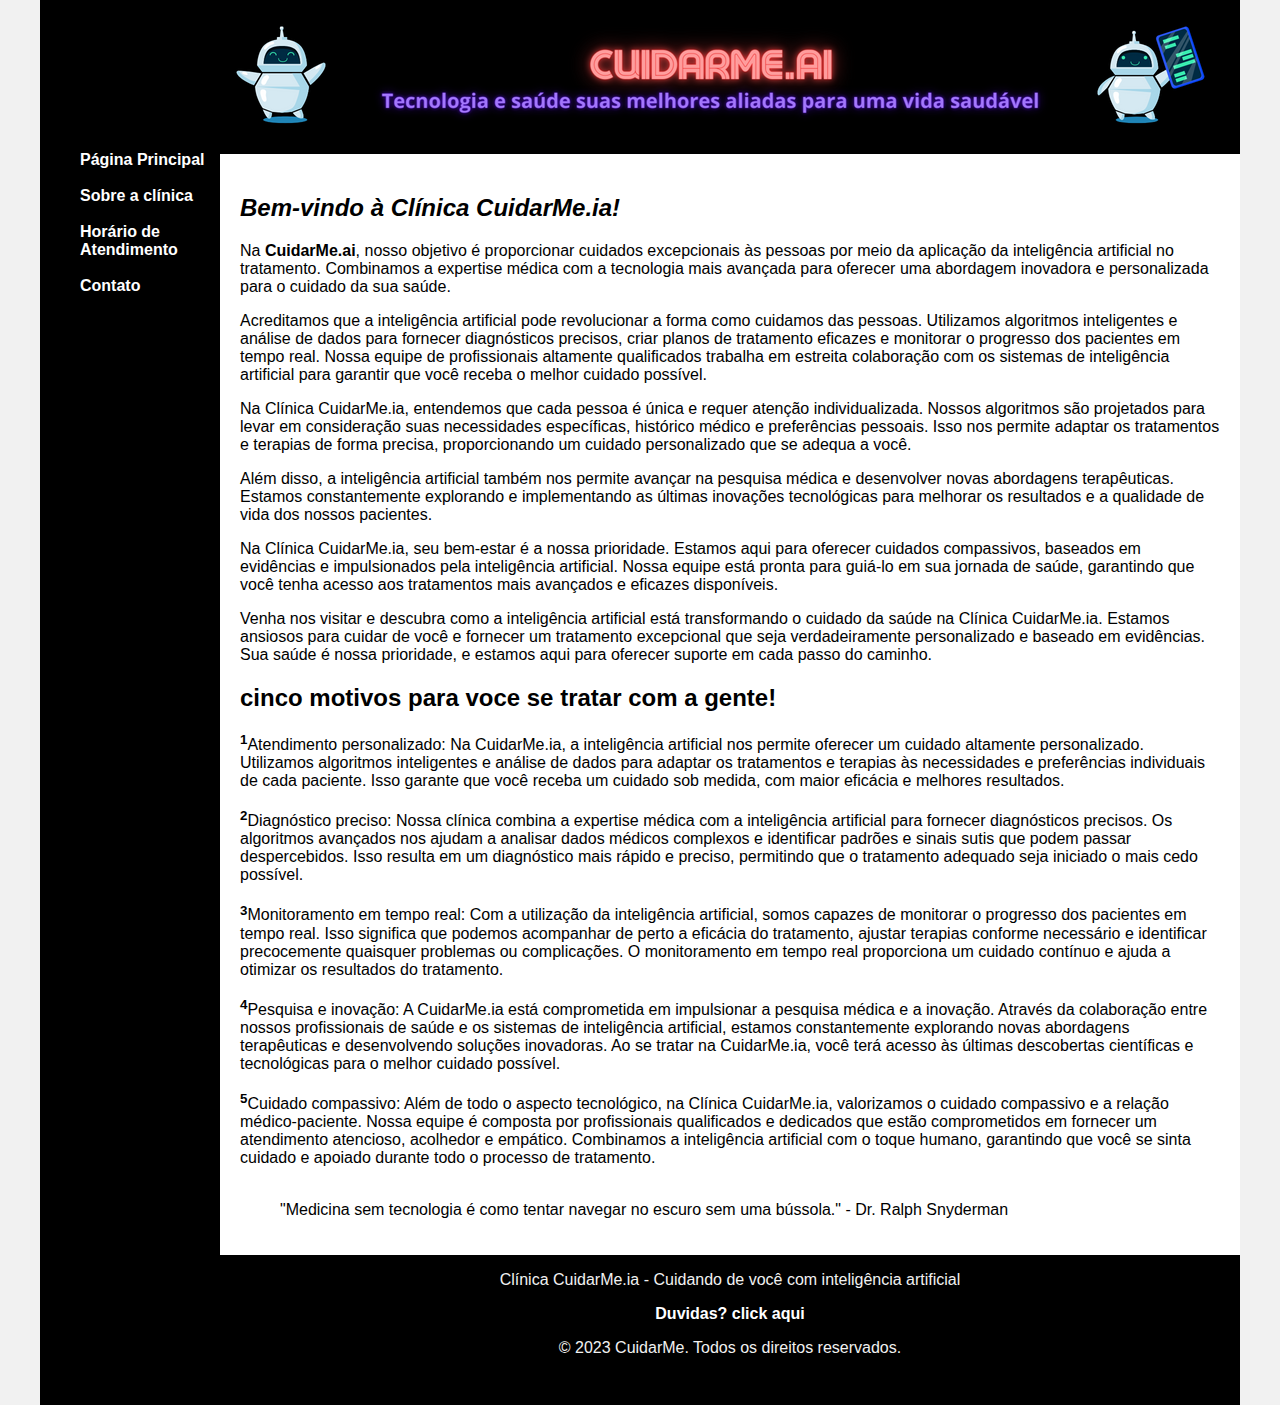
<file: projeto_2.html/index.html>
<!DOCTYPE html>
<html lang="en">
<head>
    <meta charset="UTF-8">
    <meta http-equiv="X-UA-Compatible" content="IE=edge">
    <meta name="viewport" content="width=device-width, initial-scale=1.0">
    <title>Template - Utilizar como modelo</title>
    <link rel="stylesheet" href="projeto_2.css">
</head>
<body>
    <div class="wrapper">
        <div class="menu">
            <ul>
                <li><a href="index.html" class="cor">Página Principal</a></li><br />
                <li><a href="clinica.html" class="cor">Sobre a clínica</a></li><br />
                <li><a href="atendimento.html" class="cor">Horário de Atendimento</a></li><br />
                <li><a href="contato.html" class="cor">Contato</a></li>
            </ul>
        </div>

        <div class="main">
            <div class="header">
               <img src="1.png" >>
            </div>
    
            <div class="content">
                <i><h2>Bem-vindo à Clínica CuidarMe.ia!</h2></i>
                <p>
                    <p>Na <strong>CuidarMe.ai</strong>, nosso objetivo é proporcionar cuidados excepcionais às pessoas por meio da aplicação da inteligência artificial no tratamento. Combinamos a expertise médica com a tecnologia mais avançada para oferecer uma abordagem inovadora e personalizada para o cuidado da sua saúde.</p>
                    <p>Acreditamos que a inteligência artificial pode revolucionar a forma como cuidamos das pessoas. Utilizamos algoritmos inteligentes e análise de dados para fornecer diagnósticos precisos, criar planos de tratamento eficazes e monitorar o progresso dos pacientes em tempo real. Nossa equipe de profissionais altamente qualificados trabalha em estreita colaboração com os sistemas de inteligência artificial para garantir que você receba o melhor cuidado possível.</p>
                    <p>Na Clínica CuidarMe.ia, entendemos que cada pessoa é única e requer atenção individualizada. Nossos algoritmos são projetados para levar em consideração suas necessidades específicas, histórico médico e preferências pessoais. Isso nos permite adaptar os tratamentos e terapias de forma precisa, proporcionando um cuidado personalizado que se adequa a você.</p>
                    <p>Além disso, a inteligência artificial também nos permite avançar na pesquisa médica e desenvolver novas abordagens terapêuticas. Estamos constantemente explorando e implementando as últimas inovações tecnológicas para melhorar os resultados e a qualidade de vida dos nossos pacientes.</p>
                    <p>Na Clínica CuidarMe.ia, seu bem-estar é a nossa prioridade. Estamos aqui para oferecer cuidados compassivos, baseados em evidências e impulsionados pela inteligência artificial. Nossa equipe está pronta para guiá-lo em sua jornada de saúde, garantindo que você tenha acesso aos tratamentos mais avançados e eficazes disponíveis.</p>
                    <p>Venha nos visitar e descubra como a inteligência artificial está transformando o cuidado da saúde na Clínica CuidarMe.ia. Estamos ansiosos para cuidar de você e fornecer um tratamento excepcional que seja verdadeiramente personalizado e baseado em evidências. Sua saúde é nossa prioridade, e estamos aqui para oferecer suporte em cada passo do caminho.</p>
                    
                </p>
                <h2><strong>cinco</strong> motivos para voce se tratar com a gente!</h2>
                <p>
                    <strong><sup>1</sup></strong>Atendimento personalizado: Na CuidarMe.ia, a inteligência artificial nos permite oferecer um cuidado altamente personalizado. Utilizamos algoritmos inteligentes e análise de dados para adaptar os tratamentos e terapias às necessidades e preferências individuais de cada paciente. Isso garante que você receba um cuidado sob medida, com maior eficácia e melhores resultados.<br /><br />
                    <strong><sup>2</sup></strong>Diagnóstico preciso: Nossa clínica combina a expertise médica com a inteligência artificial para fornecer diagnósticos precisos. Os algoritmos avançados nos ajudam a analisar dados médicos complexos e identificar padrões e sinais sutis que podem passar despercebidos. Isso resulta em um diagnóstico mais rápido e preciso, permitindo que o tratamento adequado seja iniciado o mais cedo possível.<br /><br />
                    <strong><sup>3</sup></strong>Monitoramento em tempo real: Com a utilização da inteligência artificial, somos capazes de monitorar o progresso dos pacientes em tempo real. Isso significa que podemos acompanhar de perto a eficácia do tratamento, ajustar terapias conforme necessário e identificar precocemente quaisquer problemas ou complicações. O monitoramento em tempo real proporciona um cuidado contínuo e ajuda a otimizar os resultados do tratamento.<br /><br />
                    <strong><sup>4</sup></strong>Pesquisa e inovação: A CuidarMe.ia está comprometida em impulsionar a pesquisa médica e a inovação. Através da colaboração entre nossos profissionais de saúde e os sistemas de inteligência artificial, estamos constantemente explorando novas abordagens terapêuticas e desenvolvendo soluções inovadoras. Ao se tratar na CuidarMe.ia, você terá acesso às últimas descobertas científicas e tecnológicas para o melhor cuidado possível.<br /><br />
                    <strong><sup>5</sup></strong>Cuidado compassivo: Além de todo o aspecto tecnológico, na Clínica CuidarMe.ia, valorizamos o cuidado compassivo e a relação médico-paciente. Nossa equipe é composta por profissionais qualificados e dedicados que estão comprometidos em fornecer um atendimento atencioso, acolhedor e empático. Combinamos a inteligência artificial com o toque humano, garantindo que você se sinta cuidado e apoiado durante todo o processo de tratamento.<br /><br />
                </p>
                
                <blockquote>
                    <p>
                    "Medicina sem tecnologia é como tentar navegar no escuro sem uma bússola." - Dr. Ralph Snyderman
                    </p>
                </blockquote>
            </div>
    
            <div class="footer">
                <p>Clínica CuidarMe.ia - Cuidando de você com inteligência artificial</p>
                <a href="contato.html" class="cor">Duvidas? click aqui</a>
                <p class="reservado">© 2023 CuidarMe. Todos os direitos reservados.</p>
            </div>
        </div>
    </div>
</body>
</html>
</file>
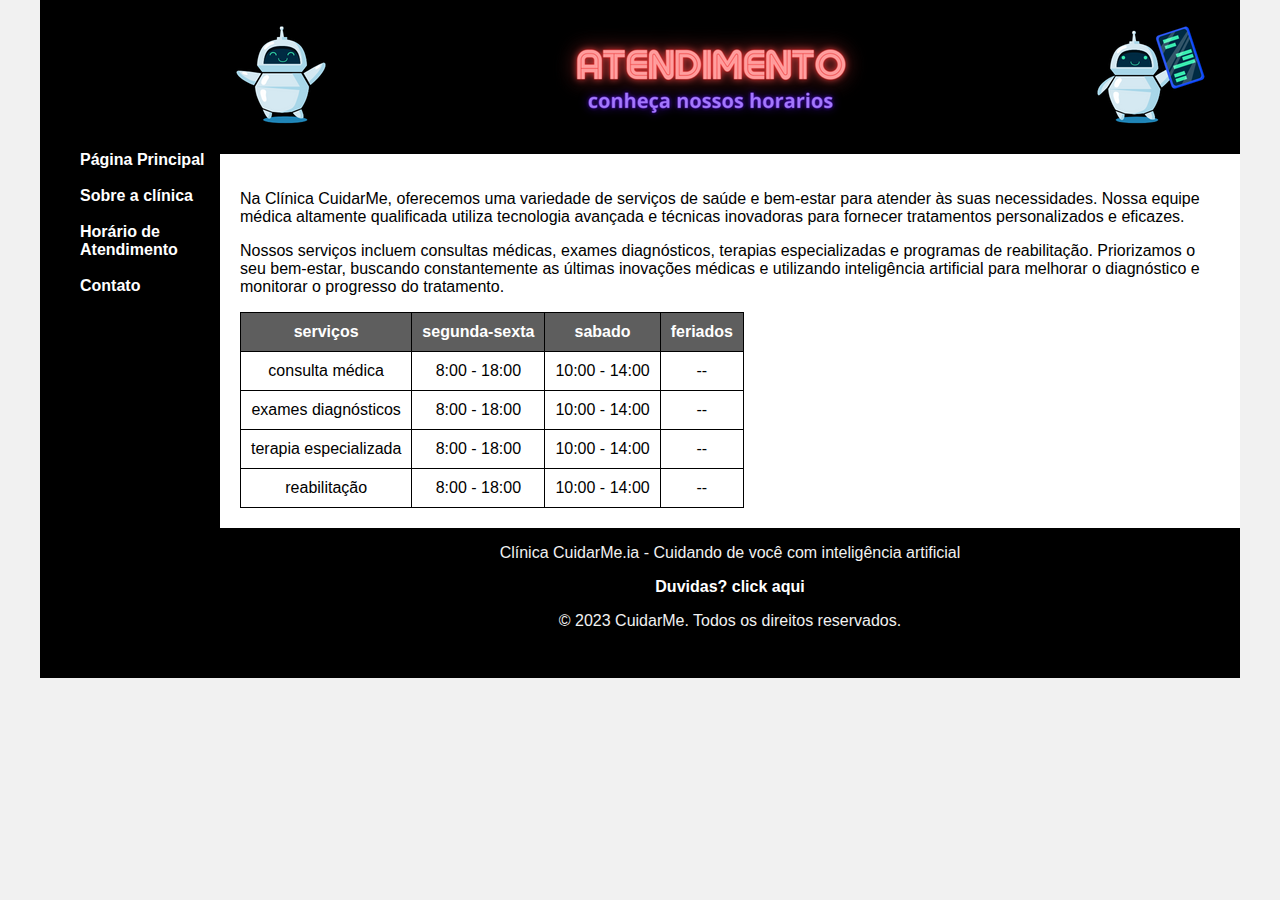
<file: projeto_2.html/atendimento.html>
<!DOCTYPE html>
<html lang="en">
<head>
    <meta charset="UTF-8">
    <meta http-equiv="X-UA-Compatible" content="IE=edge">
    <meta name="viewport" content="width=device-width, initial-scale=1.0">
    <title>Template - Utilizar como modelo</title>
    <link rel="stylesheet" href="projeto_2.css">
</head>
<body>
    <div class="wrapper">
        <div class="menu">
            <ul>
                <li><a href="index.html" class="cor">Página Principal</a></li><br />
                <li><a href="clinica.html" class="cor">Sobre a clínica</a></li><br />
                <li><a href="atendimento.html" class="cor">Horário de Atendimento</a></li><br />
                <li><a href="contato.html" class="cor">Contato</a></li>
            </ul>
        </div>

        <div class="main">
            <div class="header">
               <img src="4.png" >>
            </div>
    
            <div class="content">
                <p>
                    Na Clínica CuidarMe, oferecemos uma variedade de serviços de saúde e bem-estar para atender às suas necessidades. Nossa equipe médica altamente qualificada utiliza tecnologia avançada e técnicas inovadoras para fornecer tratamentos personalizados e eficazes.
                </p>
                <p>
                    Nossos serviços incluem consultas médicas, exames diagnósticos, terapias especializadas e programas de reabilitação. Priorizamos o seu bem-estar, buscando constantemente as últimas inovações médicas e utilizando inteligência artificial para melhorar o diagnóstico e monitorar o progresso do tratamento.
                </p>
                <table class="tabela">
                    <thead class="tabela_head">
                            <tr>
                            <th>serviços</th>
                            <th>segunda-sexta</th>
                            <th>sabado</th>
                            <th>feriados</th>
                            </tr>
                    </thead>
                    <tbody class="tabela_body">
                    <tr id="b2">
                        <td>consulta médica</td> 
                        <td>8:00 - 18:00</td>
                        <td>10:00 - 14:00</td>
                        <td>--</td>
                    </tr>
                    <tr>
                        <td>exames diagnósticos</td> 
                        <td>8:00 - 18:00</td>
                        <td>10:00 - 14:00</td>
                        <td>--</td>
                    </tr>
                    <tr>
                        <td>terapia especializada</td> 
                        <td>8:00 - 18:00</td>
                        <td>10:00 - 14:00</td>
                        <td>--</td>
                    </tr>
                    <tr>
                        <td>reabilitação</td> 
                        <td>8:00 - 18:00</td>
                        <td>10:00 - 14:00</td>
                        <td>--</td>
                    </tr>
                    <tfoot>

                    </tfoot>
                    </tbody>
                </table>
            
               
            </div>
    
            <div class="footer">
                <p>Clínica CuidarMe.ia - Cuidando de você com inteligência artificial</p>
                <a href="contato.html" class="cor">Duvidas? click aqui</a>
                <p class="reservado">© 2023 CuidarMe. Todos os direitos reservados.</p>
            </div>
        </div>
    </div>
</body>
</html>
</file>
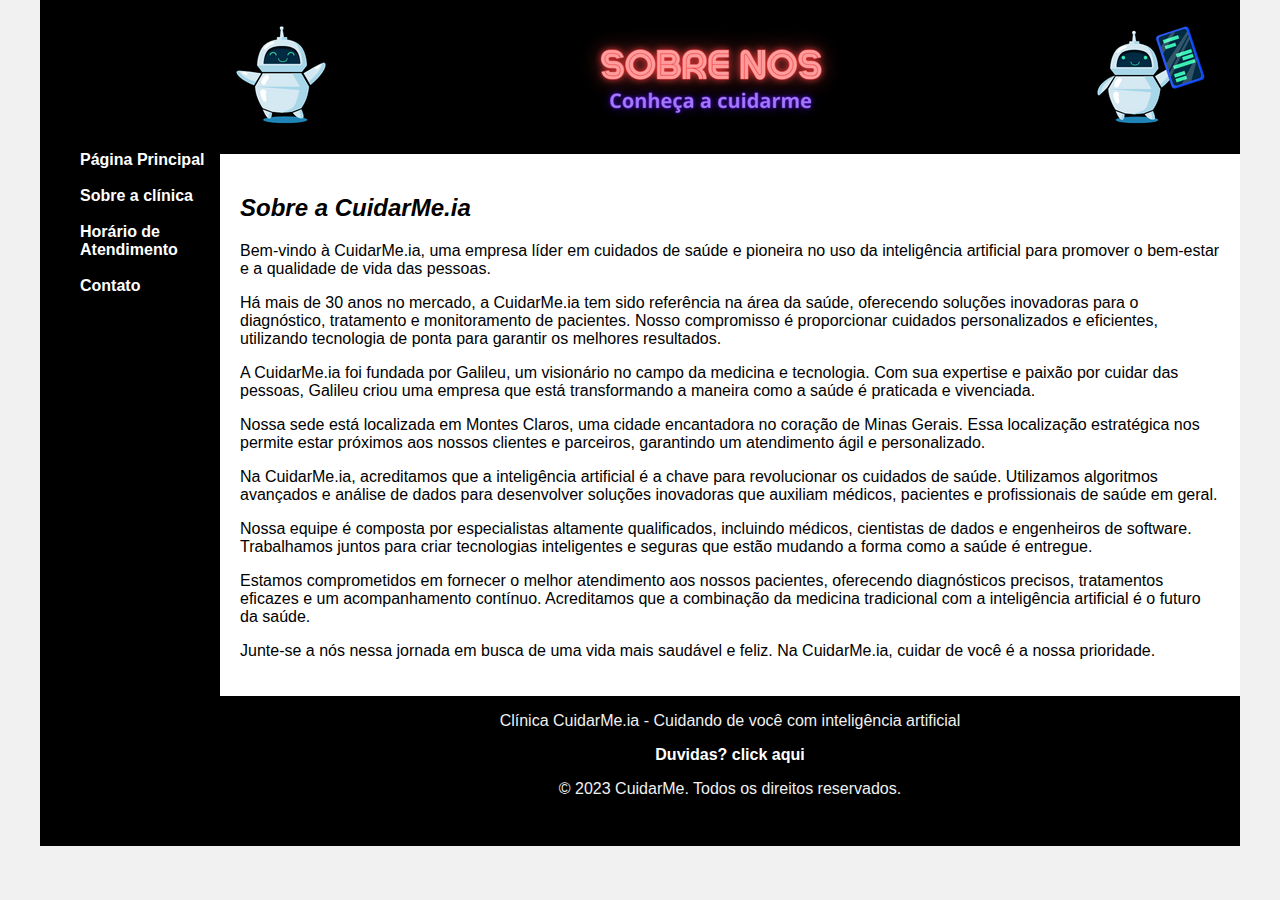
<file: projeto_2.html/clinica.html>
<!DOCTYPE html>
<html lang="en">
<head>
    <meta charset="UTF-8">
    <meta http-equiv="X-UA-Compatible" content="IE=edge">
    <meta name="viewport" content="width=device-width, initial-scale=1.0">
    <title>Template - Utilizar como modelo</title>
    <link rel="stylesheet" href="projeto_2.css">
</head>
<body>
    <div class="wrapper">
        <div class="menu">
            <ul>
                <li><a href="index.html" class="cor">Página Principal</a></li><br />
                <li><a href="clinica.html" class="cor">Sobre a clínica</a></li><br />
                <li><a href="atendimento.html" class="cor">Horário de Atendimento</a></li><br />
                <li><a href="contato.html" class="cor">Contato</a></li>
            </ul>
        </div>

        <div class="main">
            <div class="header">
               <img src="2.png" >>
            </div>
    
            <div class="content">
                <p>
                    <h2><i>Sobre a CuidarMe.ia</h2></i>
                        <p>Bem-vindo à CuidarMe.ia, uma empresa líder em cuidados de saúde e pioneira no uso da inteligência artificial para promover o bem-estar e a qualidade de vida das pessoas.</p>
                        <p>Há mais de 30 anos no mercado, a CuidarMe.ia tem sido referência na área da saúde, oferecendo soluções inovadoras para o diagnóstico, tratamento e monitoramento de pacientes. Nosso compromisso é proporcionar cuidados personalizados e eficientes, utilizando tecnologia de ponta para garantir os melhores resultados.</p>
                        <p>A CuidarMe.ia foi fundada por Galileu, um visionário no campo da medicina e tecnologia. Com sua expertise e paixão por cuidar das pessoas, Galileu criou uma empresa que está transformando a maneira como a saúde é praticada e vivenciada.</p>
                        <p>Nossa sede está localizada em Montes Claros, uma cidade encantadora no coração de Minas Gerais. Essa localização estratégica nos permite estar próximos aos nossos clientes e parceiros, garantindo um atendimento ágil e personalizado.</p>
                        <p>Na CuidarMe.ia, acreditamos que a inteligência artificial é a chave para revolucionar os cuidados de saúde. Utilizamos algoritmos avançados e análise de dados para desenvolver soluções inovadoras que auxiliam médicos, pacientes e profissionais de saúde em geral.</p>
                        <p>Nossa equipe é composta por especialistas altamente qualificados, incluindo médicos, cientistas de dados e engenheiros de software. Trabalhamos juntos para criar tecnologias inteligentes e seguras que estão mudando a forma como a saúde é entregue.</p>
                        <p>Estamos comprometidos em fornecer o melhor atendimento aos nossos pacientes, oferecendo diagnósticos precisos, tratamentos eficazes e um acompanhamento contínuo. Acreditamos que a combinação da medicina tradicional com a inteligência artificial é o futuro da saúde.</p>
                        <p>Junte-se a nós nessa jornada em busca de uma vida mais saudável e feliz. Na CuidarMe.ia, cuidar de você é a nossa prioridade.</p>
                </p>
               
            </div>
    
            <div class="footer">
                <p>Clínica CuidarMe.ia - Cuidando de você com inteligência artificial</p>
                <a href="contato.html" class="cor">Duvidas? click aqui</a>
                <p class="reservado">© 2023 CuidarMe. Todos os direitos reservados.</p>
            </div>
        </div>
    </div>
</body>
</html>
</file>
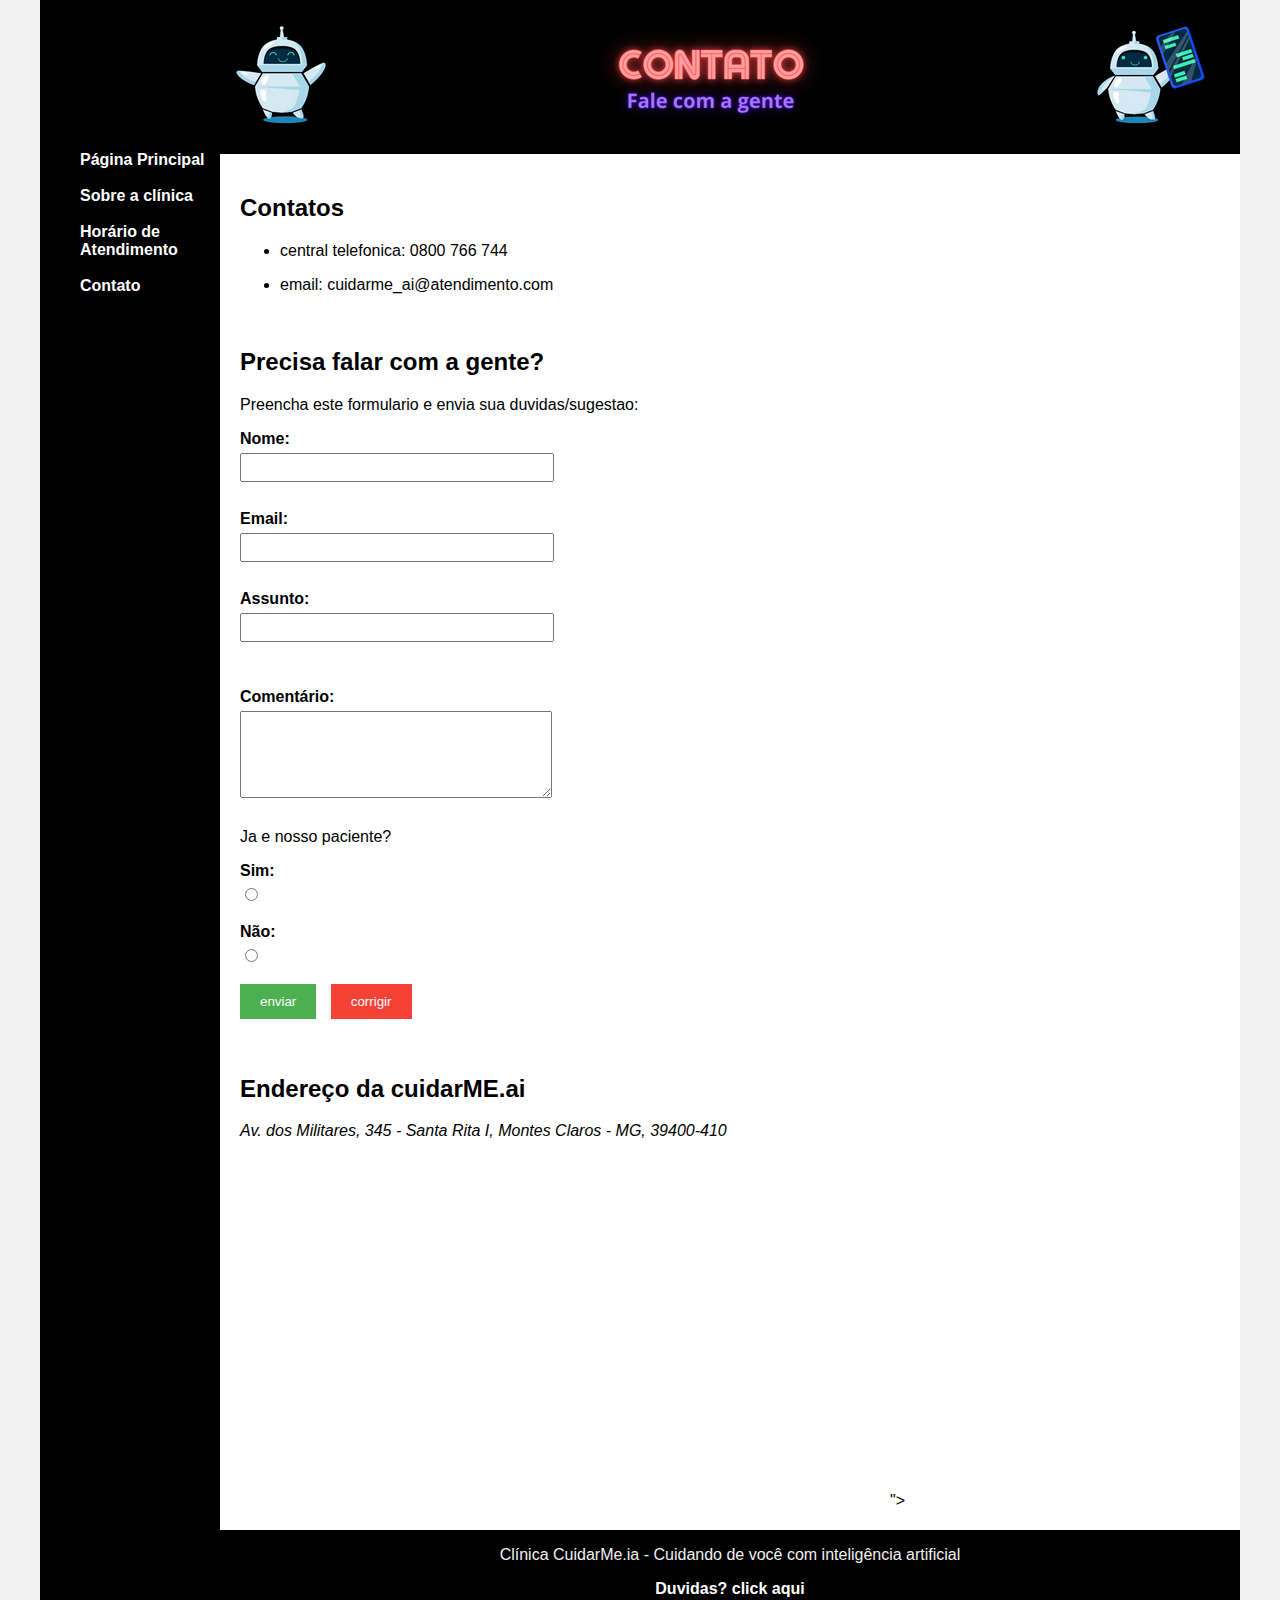
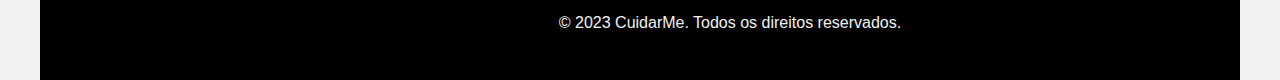
<file: projeto_2.html/contato.html>
<!DOCTYPE html>
<html lang="en">
<head>
    <meta charset="UTF-8">
    <meta http-equiv="X-UA-Compatible" content="IE=edge">
    <meta name="viewport" content="width=device-width, initial-scale=1.0">
    <title>Template - Utilizar como modelo</title>
    <link rel="stylesheet" href="projeto_2.css">
</head>
<body>
    <div class="wrapper">
        <div class="menu">
            <ul>
                <li><a href="index.html" class="cor">Página Principal</a></li><br />
                <li><a href="clinica.html" class="cor">Sobre a clínica</a></li><br />
                <li><a href="atendimento.html" class="cor">Horário de Atendimento</a></li><br />
                <li><a href="contato.html" class="cor">Contato</a></li>
            </ul>
        </div>

        <div class="main">
            <div class="header">
               <img src="3.png" >>
            </div>
    
            <div class="content">
            <h2>Contatos</h2>    
            <ul>
                <li>
                    <p>
                        central telefonica: 0800 766 744                   
                    </p>
                </li>
                <li>
                    <p>
                        email: cuidarme_ai@atendimento.com
                    </p>
                </li>
            </ul><br />
            <h2>Precisa falar com a gente?</h2>
            <p>Preencha este formulario e envia sua duvidas/sugestao:</p>
            
            <form method="post" action="banco_de_dados.php" class="formulario">
            <label for="nome">Nome:</label>
            <input type="email" name="nome"><br /><br />
            <label for="Email">Email:</label>
            <input type="text" name="nome"><br /><br />
            <label for="Assunto">Assunto:</label>
            <input type="text" name="nome"><br /><br /><br />
            <label for="comentario">Comentário:</label>
            <textarea id="comentario" name="comentario" rows="5" cols="30"></textarea><br />
            
            <p>Ja e nosso paciente?</p>
            <label for="cliente">Sim:</label>
            <input type="radio" name="cliente" value="sim"><br /><br />
            <label for="Ncliente">Não:</label>
            <input type="radio" name="cliente" value="nao"><br /><br />

            <button type="submit"> enviar </button>
            <button type="reset"> corrigir </button>
            </form><br /><br />

            <h2>Endereço da cuidarME.ai</h2>
            <p><i>Av. dos Militares, 345 - Santa Rita I, Montes Claros - MG, 39400-410</i></p>
            <iframe src="https://www.google.com/maps/embed?pb=!1m18!1m12!1m3!1d2550.0958918435485!2d-43.85888156167045!3d-16.73549815799759!2m3!1f0!2f0!3f0!3m2!1i1024!2i768!4f13.1!3m3!1m2!1s0xab54a4b413000d%3A0xe24ce49eff8908ca!2sAv.%20dos%20Militares%2C%20345%20-%20Santa%20Rita%20I%2C%20Montes%20Claros%20-%20MG%2C%2039400-410!5e0!3m2!1spt-BR!2sbr!4v1683420898136!5m2!1spt-BR!2sbr" width="650" height="350" style="border:0;" allowfullscreen="" loading="lazy" referrerpolicy="no-referrer-when-downgrade"></iframe>">
          
               
            </div>
    
            <div class="footer">
                <p>Clínica CuidarMe.ia - Cuidando de você com inteligência artificial</p>
                <a href="contato.html" class="cor">Duvidas? click aqui</a>
                <p class="reservado">© 2023 CuidarMe. Todos os direitos reservados.</p>
            </div>
        </div>
    </div>
</body>
</html>
</file>
<file: projeto_2.html/projeto_2.css>
html, body {
    margin: 0;
}
body {
    background-color: #f1f1f1;
    display: flex;
    justify-content: center;
    font-family: Arial, Helvetica, sans-serif;
}

.wrapper {
    width: 1200px;
    display: flex;
    margin: 0 auto;
    background-color: aquamarine;
}
.main {
    display: flex;
    flex-flow: column;
    width: 85%;
}
.menu {
    width: 15%;
    background-color: rgb(0, 0, 0);
    padding: 135px 0px 0px;    
   }
.header {
    background-color: rgb(0, 0, 0);
}
.content {
    background-color: white;
    min-height: 300px;
    padding: 20px;
}
.footer {
    background-color: rgb(0, 0, 0);
    min-height: 150px;
    text-align: center;
    color:#f1f1f1;
}
.cor{
    color:rgb(255, 255, 255);
    padding: 10px 0px 0px;
    text-decoration: none;
    font-weight: bold;
}

.tabela{
    border-collapse: collapse;
    text-align: center;
}

td, th {
    border: 1px solid rgb(0, 0, 0);
    padding: 10px;
}
      
.tabela_head{
    background-color: rgb(94, 94, 94);
    color: #ffffff;
    align-items: center;
}

.formulario label {
    display: block;
    font-weight: bold;
    margin-bottom: 5px;
}

.formulario input[type="text"],
.formulario input[type="email"],
.formulario textarea {
    width: 300px;
    padding: 5px;
    margin-bottom: 10px;
}

.formulario button {
    padding: 10px 20px;
    margin-right: 10px;
    background-color: #4CAF50;
    color: white;
    border: none;
    cursor: pointer;
}

.formulario button[type="reset"] {
    background-color: #f44336;
}
</file>
